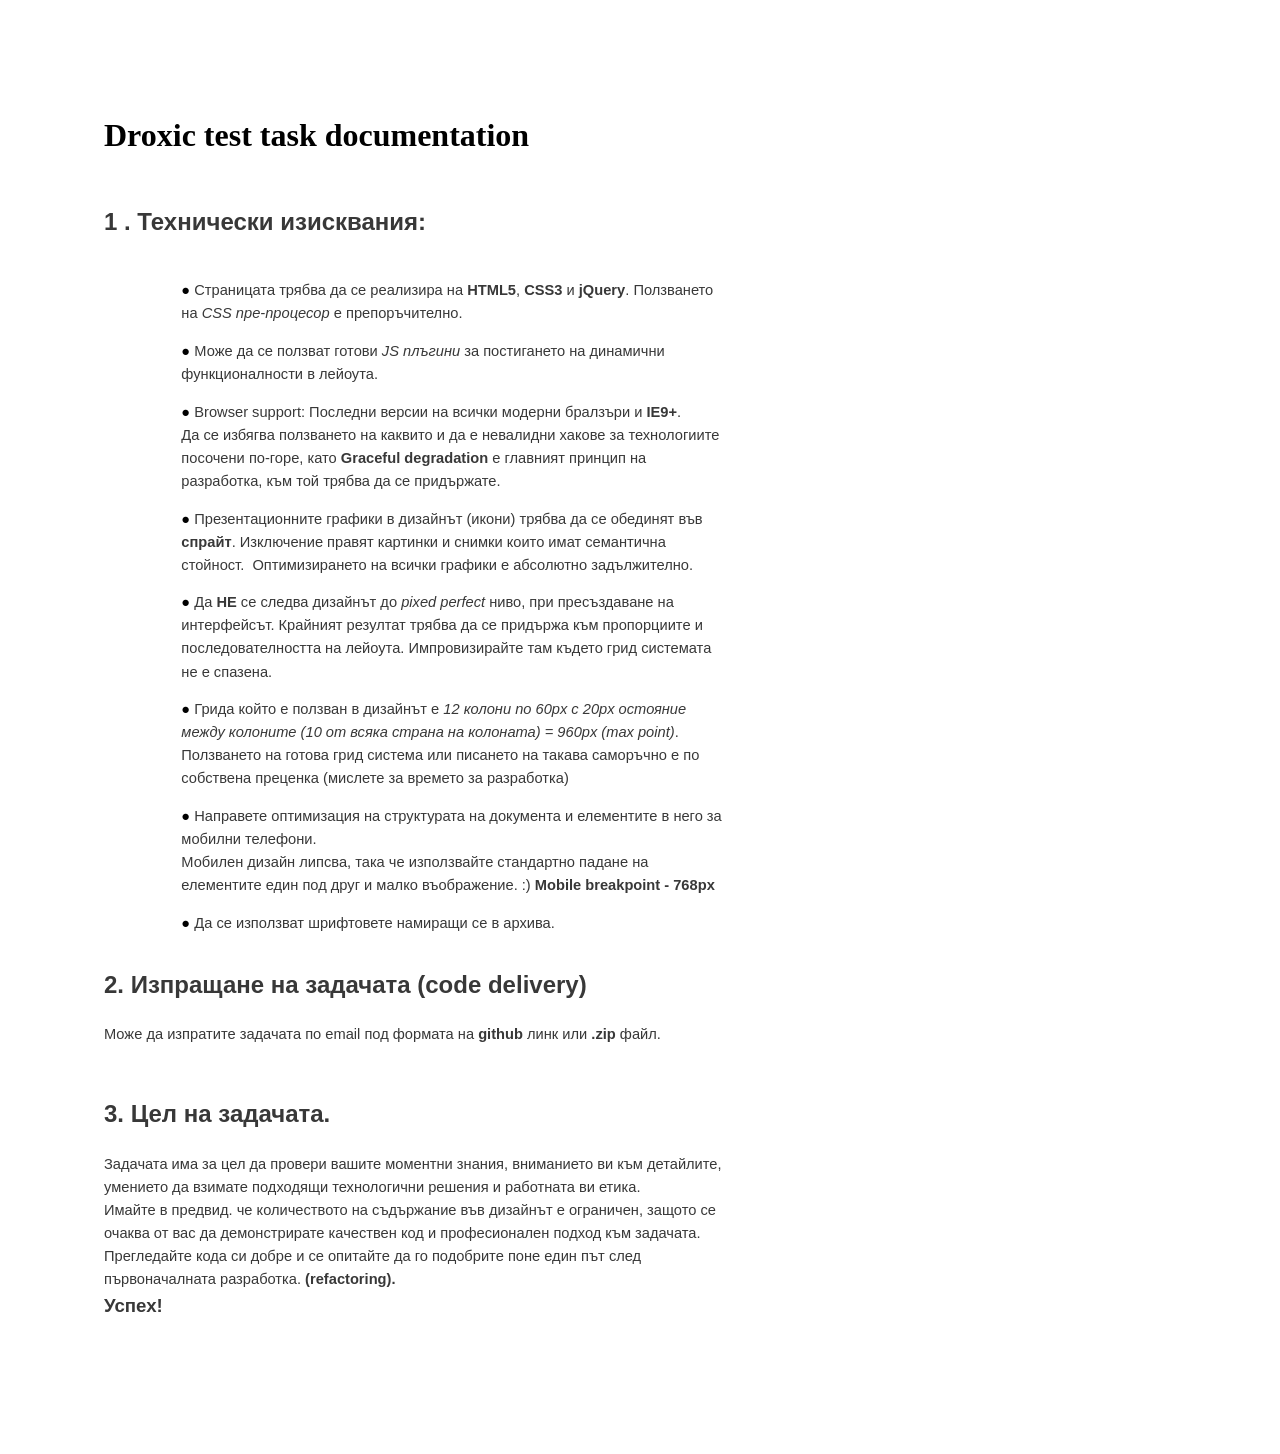
<file: DroxicJuniorFE_test_v1.0/DroxicJuniorFE_test_v1.0 docs.html>
<html><head><title>Droxic test task documentation</title><meta content="text/html; charset=UTF-8" http-equiv="content-type"><style type="text/css">ul.lst-kix_gszf0o8c6eeq-6{list-style-type:none}.lst-kix_gszf0o8c6eeq-4>li:before{content:"\0025cb  "}ul.lst-kix_gszf0o8c6eeq-7{list-style-type:none}.lst-kix_gszf0o8c6eeq-0>li:before{content:"\0025cf  "}ul.lst-kix_gszf0o8c6eeq-4{list-style-type:none}ul.lst-kix_gszf0o8c6eeq-5{list-style-type:none}ul.lst-kix_gszf0o8c6eeq-8{list-style-type:none}.lst-kix_gszf0o8c6eeq-8>li:before{content:"\0025a0  "}.lst-kix_gszf0o8c6eeq-5>li:before{content:"\0025a0  "}.lst-kix_gszf0o8c6eeq-2>li:before{content:"\0025a0  "}.lst-kix_gszf0o8c6eeq-7>li:before{content:"\0025cb  "}.lst-kix_gszf0o8c6eeq-3>li:before{content:"\0025cf  "}.lst-kix_gszf0o8c6eeq-1>li:before{content:"\0025cb  "}.lst-kix_gszf0o8c6eeq-6>li:before{content:"\0025cf  "}ul.lst-kix_gszf0o8c6eeq-1{list-style-type:none}ul.lst-kix_gszf0o8c6eeq-0{list-style-type:none}ul.lst-kix_gszf0o8c6eeq-3{list-style-type:none}ul.lst-kix_gszf0o8c6eeq-2{list-style-type:none}ol{margin:0;padding:0}.c6{padding-left:0pt;padding-top:3pt;margin-left:58pt;padding-bottom:8pt}.c2{line-height:1.571428;widows:2;orphans:2;direction:ltr}.c5{widows:2;orphans:2;height:11pt;direction:ltr}.c9{padding-top:3pt;height:11pt;padding-bottom:8pt}.c12{max-width:468pt;background-color:#ffffff;padding:72pt 72pt 72pt 72pt}.c8{widows:2;orphans:2;direction:ltr}.c13{margin:0;padding:0}.c10{page-break-after:avoid}.c1{font-style:italic}.c0{color:#383838}.c14{height:11pt}.c7{font-size:14pt}.c3{font-weight:bold}.c11{font-size:18pt}.c4{font-size:24pt}.title{widows:2;padding-top:0pt;line-height:1.15;orphans:2;text-align:left;color:#000000;font-size:21pt;font-family:"Trebuchet MS";padding-bottom:0pt;page-break-after:avoid}.subtitle{widows:2;padding-top:0pt;line-height:1.15;orphans:2;text-align:left;color:#666666;font-style:italic;font-size:13pt;font-family:"Trebuchet MS";padding-bottom:10pt;page-break-after:avoid}li{color:#000000;font-size:11pt;font-family:"Arial"}p{color:#000000;font-size:11pt;margin:0;font-family:"Arial"}h1{widows:2;padding-top:10pt;line-height:1.15;orphans:2;text-align:left;color:#000000;font-size:16pt;font-family:"Trebuchet MS";padding-bottom:0pt;page-break-after:avoid}h2{widows:2;padding-top:0pt;line-height:1.571428;orphans:2;text-align:left;color:#000000;font-size:18pt;font-family:"Arial";font-weight:bold;padding-bottom:0pt}h3{widows:2;padding-top:8pt;line-height:1.15;orphans:2;text-align:left;color:#666666;font-size:12pt;font-family:"Trebuchet MS";font-weight:bold;padding-bottom:0pt;page-break-after:avoid}h4{widows:2;padding-top:8pt;line-height:1.15;orphans:2;text-align:left;color:#666666;font-size:11pt;text-decoration:underline;font-family:"Trebuchet MS";padding-bottom:0pt;page-break-after:avoid}h5{widows:2;padding-top:8pt;line-height:1.15;orphans:2;text-align:left;color:#666666;font-size:11pt;font-family:"Trebuchet MS";padding-bottom:0pt;page-break-after:avoid}h6{widows:2;padding-top:8pt;line-height:1.15;orphans:2;text-align:left;color:#666666;font-style:italic;font-size:11pt;font-family:"Trebuchet MS";padding-bottom:0pt;page-break-after:avoid}</style></head><body class="c12"><h1 class="c8 c10"><a name="h.bqiy3o7whz7i"></a><span class="c4">Droxic test task documentation</span></h1><p class="c5"><span></span></p><h2 class="c8"><a name="h.obc6r9x86i9l"></a><span class="c0">1 . &#1058;&#1077;&#1093;&#1085;&#1080;&#1095;&#1077;&#1089;&#1082;&#1080; &#1080;&#1079;&#1080;&#1089;&#1082;&#1074;&#1072;&#1085;&#1080;&#1103;:</span></h2><p class="c5"><span></span></p><ul class="c13 lst-kix_gszf0o8c6eeq-0 start"><li class="c6 c2"><span class="c0">&#1057;&#1090;&#1088;&#1072;&#1085;&#1080;&#1094;&#1072;&#1090;&#1072; &#1090;&#1088;&#1103;&#1073;&#1074;&#1072; &#1076;&#1072; &#1089;&#1077; &#1088;&#1077;&#1072;&#1083;&#1080;&#1079;&#1080;&#1088;&#1072; &#1085;&#1072; </span><span class="c0 c3">HTML5</span><span class="c0">, </span><span class="c0 c3">CSS3</span><span class="c0">&nbsp;&#1080; </span><span class="c0 c3">jQuery</span><span class="c0">. &#1055;&#1086;&#1083;&#1079;&#1074;&#1072;&#1085;&#1077;&#1090;&#1086; &#1085;&#1072; </span><span class="c0 c1">CSS &#1087;&#1088;&#1077;-&#1087;&#1088;&#1086;&#1094;&#1077;&#1089;&#1086;&#1088;</span><span class="c0">&nbsp;&#1077; &#1087;&#1088;&#1077;&#1087;&#1086;&#1088;&#1098;&#1095;&#1080;&#1090;&#1077;&#1083;&#1085;&#1086;.</span></li><li class="c6 c2"><span class="c0">&#1052;&#1086;&#1078;&#1077; &#1076;&#1072; &#1089;&#1077; &#1087;&#1086;&#1083;&#1079;&#1074;&#1072;&#1090; &#1075;&#1086;&#1090;&#1086;&#1074;&#1080; </span><span class="c1 c0">JS &#1087;&#1083;&#1098;&#1075;&#1080;&#1085;&#1080;</span><span class="c0">&nbsp;&#1079;&#1072; &#1087;&#1086;&#1089;&#1090;&#1080;&#1075;&#1072;&#1085;&#1077;&#1090;&#1086; &#1085;&#1072; &#1076;&#1080;&#1085;&#1072;&#1084;&#1080;&#1095;&#1085;&#1080; &#1092;&#1091;&#1085;&#1082;&#1094;&#1080;&#1086;&#1085;&#1072;&#1083;&#1085;&#1086;&#1089;&#1090;&#1080; &#1074; &#1083;&#1077;&#1081;&#1086;&#1091;&#1090;&#1072;.</span></li><li class="c6 c2"><span class="c0">Browser support: &#1055;&#1086;&#1089;&#1083;&#1077;&#1076;&#1085;&#1080; &#1074;&#1077;&#1088;&#1089;&#1080;&#1080; &#1085;&#1072; &#1074;&#1089;&#1080;&#1095;&#1082;&#1080; &#1084;&#1086;&#1076;&#1077;&#1088;&#1085;&#1080; &#1073;&#1088;&#1072;&#1083;&#1079;&#1098;&#1088;&#1080; &#1080; </span><span class="c0 c3">IE9+</span><span class="c0">.<br>&#1044;&#1072; &#1089;&#1077; &#1080;&#1079;&#1073;&#1103;&#1075;&#1074;&#1072; &#1087;&#1086;&#1083;&#1079;&#1074;&#1072;&#1085;&#1077;&#1090;&#1086; &#1085;&#1072; &#1082;&#1072;&#1082;&#1074;&#1080;&#1090;&#1086; &#1080; &#1076;&#1072; &#1077; &#1085;&#1077;&#1074;&#1072;&#1083;&#1080;&#1076;&#1085;&#1080; &#1093;&#1072;&#1082;&#1086;&#1074;&#1077; &#1079;&#1072; &#1090;&#1077;&#1093;&#1085;&#1086;&#1083;&#1086;&#1075;&#1080;&#1080;&#1090;&#1077; &#1087;&#1086;&#1089;&#1086;&#1095;&#1077;&#1085;&#1080; &#1087;&#1086;-&#1075;&#1086;&#1088;&#1077;, &#1082;&#1072;&#1090;&#1086; </span><span class="c0 c3">Graceful degradation</span><span class="c0">&nbsp;&#1077; &#1075;&#1083;&#1072;&#1074;&#1085;&#1080;&#1103;&#1090; &#1087;&#1088;&#1080;&#1085;&#1094;&#1080;&#1087; &#1085;&#1072; &#1088;&#1072;&#1079;&#1088;&#1072;&#1073;&#1086;&#1090;&#1082;&#1072;, &#1082;&#1098;&#1084; &#1090;&#1086;&#1081; &#1090;&#1088;&#1103;&#1073;&#1074;&#1072; &#1076;&#1072; &#1089;&#1077; &#1087;&#1088;&#1080;&#1076;&#1098;&#1088;&#1078;&#1072;&#1090;&#1077;.</span></li><li class="c6 c2"><span class="c0">&#1055;&#1088;&#1077;&#1079;&#1077;&#1085;&#1090;&#1072;&#1094;&#1080;&#1086;&#1085;&#1085;&#1080;&#1090;&#1077; &#1075;&#1088;&#1072;&#1092;&#1080;&#1082;&#1080; &#1074; &#1076;&#1080;&#1079;&#1072;&#1081;&#1085;&#1098;&#1090; (&#1080;&#1082;&#1086;&#1085;&#1080;) &#1090;&#1088;&#1103;&#1073;&#1074;&#1072; &#1076;&#1072; &#1089;&#1077; &#1086;&#1073;&#1077;&#1076;&#1080;&#1085;&#1103;&#1090; &#1074;&#1098;&#1074; </span><span class="c0 c3">&#1089;&#1087;&#1088;&#1072;&#1081;&#1090;</span><span class="c0">. &#1048;&#1079;&#1082;&#1083;&#1102;&#1095;&#1077;&#1085;&#1080;&#1077; &#1087;&#1088;&#1072;&#1074;&#1103;&#1090; &#1082;&#1072;&#1088;&#1090;&#1080;&#1085;&#1082;&#1080; &#1080; &#1089;&#1085;&#1080;&#1084;&#1082;&#1080; &#1082;&#1086;&#1080;&#1090;&#1086; &#1080;&#1084;&#1072;&#1090; &#1089;&#1077;&#1084;&#1072;&#1085;&#1090;&#1080;&#1095;&#1085;&#1072; &#1089;&#1090;&#1086;&#1081;&#1085;&#1086;&#1089;&#1090;. &nbsp;&#1054;&#1087;&#1090;&#1080;&#1084;&#1080;&#1079;&#1080;&#1088;&#1072;&#1085;&#1077;&#1090;&#1086; &#1085;&#1072; &#1074;&#1089;&#1080;&#1095;&#1082;&#1080; &#1075;&#1088;&#1072;&#1092;&#1080;&#1082;&#1080; &#1077; &#1072;&#1073;&#1089;&#1086;&#1083;&#1102;&#1090;&#1085;&#1086; &#1079;&#1072;&#1076;&#1098;&#1083;&#1078;&#1080;&#1090;&#1077;&#1083;&#1085;&#1086;.</span></li><li class="c6 c2"><span class="c0">&#1044;&#1072; </span><span class="c0 c3">&#1053;&#1045;</span><span class="c0">&nbsp;&#1089;&#1077; &#1089;&#1083;&#1077;&#1076;&#1074;&#1072; &#1076;&#1080;&#1079;&#1072;&#1081;&#1085;&#1098;&#1090; &#1076;&#1086; </span><span class="c1 c0">pixed perfect</span><span class="c0">&nbsp;&#1085;&#1080;&#1074;&#1086;, &#1087;&#1088;&#1080; &#1087;&#1088;&#1077;&#1089;&#1098;&#1079;&#1076;&#1072;&#1074;&#1072;&#1085;&#1077; &#1085;&#1072; &#1080;&#1085;&#1090;&#1077;&#1088;&#1092;&#1077;&#1081;&#1089;&#1098;&#1090;. &#1050;&#1088;&#1072;&#1081;&#1085;&#1080;&#1103;&#1090; &#1088;&#1077;&#1079;&#1091;&#1083;&#1090;&#1072;&#1090; &#1090;&#1088;&#1103;&#1073;&#1074;&#1072; &#1076;&#1072; &#1089;&#1077; &#1087;&#1088;&#1080;&#1076;&#1098;&#1088;&#1078;&#1072; &#1082;&#1098;&#1084; &#1087;&#1088;&#1086;&#1087;&#1086;&#1088;&#1094;&#1080;&#1080;&#1090;&#1077; &#1080; &#1087;&#1086;&#1089;&#1083;&#1077;&#1076;&#1086;&#1074;&#1072;&#1090;&#1077;&#1083;&#1085;&#1086;&#1089;&#1090;&#1090;&#1072; &#1085;&#1072; &#1083;&#1077;&#1081;&#1086;&#1091;&#1090;&#1072;. &#1048;&#1084;&#1087;&#1088;&#1086;&#1074;&#1080;&#1079;&#1080;&#1088;&#1072;&#1081;&#1090;&#1077; &#1090;&#1072;&#1084; &#1082;&#1098;&#1076;&#1077;&#1090;&#1086; &#1075;&#1088;&#1080;&#1076; &#1089;&#1080;&#1089;&#1090;&#1077;&#1084;&#1072;&#1090;&#1072; &#1085;&#1077; &#1077; &#1089;&#1087;&#1072;&#1079;&#1077;&#1085;&#1072;.</span></li><li class="c6 c2"><span class="c0">&#1043;&#1088;&#1080;&#1076;&#1072; &#1082;&#1086;&#1081;&#1090;&#1086; &#1077; &#1087;&#1086;&#1083;&#1079;&#1074;&#1072;&#1085; &#1074; &#1076;&#1080;&#1079;&#1072;&#1081;&#1085;&#1098;&#1090; &#1077; </span><span class="c1 c0">12 &#1082;&#1086;&#1083;&#1086;&#1085;&#1080; &#1087;&#1086; 60px &#1089; 20px &#1086;&#1089;&#1090;&#1086;&#1103;&#1085;&#1080;&#1077; &#1084;&#1077;&#1078;&#1076;&#1091; &#1082;&#1086;&#1083;&#1086;&#1085;&#1080;&#1090;&#1077; (10 &#1086;&#1090; &#1074;&#1089;&#1103;&#1082;&#1072; &#1089;&#1090;&#1088;&#1072;&#1085;&#1072; &#1085;&#1072; &#1082;&#1086;&#1083;&#1086;&#1085;&#1072;&#1090;&#1072;) = 960px (max point)</span><span class="c0">. &#1055;&#1086;&#1083;&#1079;&#1074;&#1072;&#1085;&#1077;&#1090;&#1086; &#1085;&#1072; &#1075;&#1086;&#1090;&#1086;&#1074;&#1072; &#1075;&#1088;&#1080;&#1076; &#1089;&#1080;&#1089;&#1090;&#1077;&#1084;&#1072; &#1080;&#1083;&#1080; &#1087;&#1080;&#1089;&#1072;&#1085;&#1077;&#1090;&#1086; &#1085;&#1072; &#1090;&#1072;&#1082;&#1072;&#1074;&#1072; &#1089;&#1072;&#1084;&#1086;&#1088;&#1098;&#1095;&#1085;&#1086; &#1077; &#1087;&#1086; &#1089;&#1086;&#1073;&#1089;&#1090;&#1074;&#1077;&#1085;&#1072; &#1087;&#1088;&#1077;&#1094;&#1077;&#1085;&#1082;&#1072; (&#1084;&#1080;&#1089;&#1083;&#1077;&#1090;&#1077; &#1079;&#1072; &#1074;&#1088;&#1077;&#1084;&#1077;&#1090;&#1086; &#1079;&#1072; &#1088;&#1072;&#1079;&#1088;&#1072;&#1073;&#1086;&#1090;&#1082;&#1072;)</span></li><li class="c2 c6"><span class="c0">&#1053;&#1072;&#1087;&#1088;&#1072;&#1074;&#1077;&#1090;&#1077; &#1086;&#1087;&#1090;&#1080;&#1084;&#1080;&#1079;&#1072;&#1094;&#1080;&#1103; &#1085;&#1072; &#1089;&#1090;&#1088;&#1091;&#1082;&#1090;&#1091;&#1088;&#1072;&#1090;&#1072; &#1085;&#1072; &#1076;&#1086;&#1082;&#1091;&#1084;&#1077;&#1085;&#1090;&#1072; &#1080; &#1077;&#1083;&#1077;&#1084;&#1077;&#1085;&#1090;&#1080;&#1090;&#1077; &#1074; &#1085;&#1077;&#1075;&#1086; &#1079;&#1072; &#1084;&#1086;&#1073;&#1080;&#1083;&#1085;&#1080; &#1090;&#1077;&#1083;&#1077;&#1092;&#1086;&#1085;&#1080;.<br>&#1052;&#1086;&#1073;&#1080;&#1083;&#1077;&#1085; &#1076;&#1080;&#1079;&#1072;&#1081;&#1085; &#1083;&#1080;&#1087;&#1089;&#1074;&#1072;, &#1090;&#1072;&#1082;&#1072; &#1095;&#1077; &#1080;&#1079;&#1087;&#1086;&#1083;&#1079;&#1074;&#1072;&#1081;&#1090;&#1077; &#1089;&#1090;&#1072;&#1085;&#1076;&#1072;&#1088;&#1090;&#1085;&#1086; &#1087;&#1072;&#1076;&#1072;&#1085;&#1077; &#1085;&#1072; &#1077;&#1083;&#1077;&#1084;&#1077;&#1085;&#1090;&#1080;&#1090;&#1077; &#1077;&#1076;&#1080;&#1085; &#1087;&#1086;&#1076; &#1076;&#1088;&#1091;&#1075; &#1080; &#1084;&#1072;&#1083;&#1082;&#1086; &#1074;&#1098;&#1086;&#1073;&#1088;&#1072;&#1078;&#1077;&#1085;&#1080;&#1077;. :) </span><span class="c0 c3">Mobile breakpoint - 768px</span></li><li class="c6 c2"><span class="c0">&#1044;&#1072; &#1089;&#1077; &#1080;&#1079;&#1087;&#1086;&#1083;&#1079;&#1074;&#1072;&#1090; &#1096;&#1088;&#1080;&#1092;&#1090;&#1086;&#1074;&#1077;&#1090;&#1077; &#1085;&#1072;&#1084;&#1080;&#1088;&#1072;&#1097;&#1080; &#1089;&#1077; &#1074; &#1072;&#1088;&#1093;&#1080;&#1074;&#1072;.</span></li></ul><h2 class="c2"><a name="h.bh5i17ff88uw"></a><span class="c0">2. &#1048;&#1079;&#1087;&#1088;&#1072;&#1097;&#1072;&#1085;&#1077; &#1085;&#1072; &#1079;&#1072;&#1076;&#1072;&#1095;&#1072;&#1090;&#1072; (code delivery)</span></h2><p class="c2"><span class="c0">&#1052;&#1086;&#1078;&#1077; &#1076;&#1072; &#1080;&#1079;&#1087;&#1088;&#1072;&#1090;&#1080;&#1090;&#1077; &#1079;&#1072;&#1076;&#1072;&#1095;&#1072;&#1090;&#1072; &#1087;&#1086; email &#1087;&#1086;&#1076; &#1092;&#1086;&#1088;&#1084;&#1072;&#1090;&#1072; &#1085;&#1072; </span><span class="c0 c3">github</span><span class="c0">&nbsp;&#1083;&#1080;&#1085;&#1082; &#1080;&#1083;&#1080; </span><span class="c0 c3">.zip</span><span class="c0">&nbsp;&#1092;&#1072;&#1081;&#1083;. </span></p><p class="c2 c14"><span class="c0"></span></p><p class="c2 c14"><span class="c0"></span></p><h2 class="c2"><a name="h.5zfb52pbf7fi"></a><span class="c0">3. &#1062;&#1077;&#1083; &#1085;&#1072; &#1079;&#1072;&#1076;&#1072;&#1095;&#1072;&#1090;&#1072;.</span></h2><p class="c2"><span class="c0">&#1047;&#1072;&#1076;&#1072;&#1095;&#1072;&#1090;&#1072; &#1080;&#1084;&#1072; &#1079;&#1072; &#1094;&#1077;&#1083; &#1076;&#1072; &#1087;&#1088;&#1086;&#1074;&#1077;&#1088;&#1080; &#1074;&#1072;&#1096;&#1080;&#1090;&#1077; &#1084;&#1086;&#1084;&#1077;&#1085;&#1090;&#1085;&#1080; &#1079;&#1085;&#1072;&#1085;&#1080;&#1103;, &#1074;&#1085;&#1080;&#1084;&#1072;&#1085;&#1080;&#1077;&#1090;&#1086; &#1074;&#1080; &#1082;&#1098;&#1084; &#1076;&#1077;&#1090;&#1072;&#1081;&#1083;&#1080;&#1090;&#1077;, &#1091;&#1084;&#1077;&#1085;&#1080;&#1077;&#1090;&#1086; &#1076;&#1072; &#1074;&#1079;&#1080;&#1084;&#1072;&#1090;&#1077; &#1087;&#1086;&#1076;&#1093;&#1086;&#1076;&#1103;&#1097;&#1080; &#1090;&#1077;&#1093;&#1085;&#1086;&#1083;&#1086;&#1075;&#1080;&#1095;&#1085;&#1080; &#1088;&#1077;&#1096;&#1077;&#1085;&#1080;&#1103; &#1080; &#1088;&#1072;&#1073;&#1086;&#1090;&#1085;&#1072;&#1090;&#1072; &#1074;&#1080; &#1077;&#1090;&#1080;&#1082;&#1072;.</span></p><p class="c2"><span class="c0">&#1048;&#1084;&#1072;&#1081;&#1090;&#1077; &#1074; &#1087;&#1088;&#1077;&#1076;&#1074;&#1080;&#1076;. &#1095;&#1077; &#1082;&#1086;&#1083;&#1080;&#1095;&#1077;&#1089;&#1090;&#1074;&#1086;&#1090;&#1086; &#1085;&#1072; &#1089;&#1098;&#1076;&#1098;&#1088;&#1078;&#1072;&#1085;&#1080;&#1077; &#1074;&#1098;&#1074; &#1076;&#1080;&#1079;&#1072;&#1081;&#1085;&#1098;&#1090; &#1077; &#1086;&#1075;&#1088;&#1072;&#1085;&#1080;&#1095;&#1077;&#1085;, &#1079;&#1072;&#1097;&#1086;&#1090;&#1086; &#1089;&#1077; &#1086;&#1095;&#1072;&#1082;&#1074;&#1072; &#1086;&#1090; &#1074;&#1072;&#1089; &#1076;&#1072; &#1076;&#1077;&#1084;&#1086;&#1085;&#1089;&#1090;&#1088;&#1080;&#1088;&#1072;&#1090;&#1077; &#1082;&#1072;&#1095;&#1077;&#1089;&#1090;&#1074;&#1077;&#1085; &#1082;&#1086;&#1076; &#1080; &#1087;&#1088;&#1086;&#1092;&#1077;&#1089;&#1080;&#1086;&#1085;&#1072;&#1083;&#1077;&#1085; &#1087;&#1086;&#1076;&#1093;&#1086;&#1076; &#1082;&#1098;&#1084; &#1079;&#1072;&#1076;&#1072;&#1095;&#1072;&#1090;&#1072;.</span></p><p class="c2"><span class="c0">&#1055;&#1088;&#1077;&#1075;&#1083;&#1077;&#1076;&#1072;&#1081;&#1090;&#1077; &#1082;&#1086;&#1076;&#1072; &#1089;&#1080; &#1076;&#1086;&#1073;&#1088;&#1077; &#1080; &#1089;&#1077; &#1086;&#1087;&#1080;&#1090;&#1072;&#1081;&#1090;&#1077; &#1076;&#1072; &#1075;&#1086; &#1087;&#1086;&#1076;&#1086;&#1073;&#1088;&#1080;&#1090;&#1077; &#1087;&#1086;&#1085;&#1077; &#1077;&#1076;&#1080;&#1085; &#1087;&#1098;&#1090; &#1089;&#1083;&#1077;&#1076; &#1087;&#1098;&#1088;&#1074;&#1086;&#1085;&#1072;&#1095;&#1072;&#1083;&#1085;&#1072;&#1090;&#1072; &#1088;&#1072;&#1079;&#1088;&#1072;&#1073;&#1086;&#1090;&#1082;&#1072;. </span><span class="c0 c3">(refactoring).</span></p><p class="c2"><span class="c0 c3 c7">&#1059;&#1089;&#1087;&#1077;&#1093;!</span></p><p class="c2 c9"><span class="c0"></span></p></body></html>
</file>
